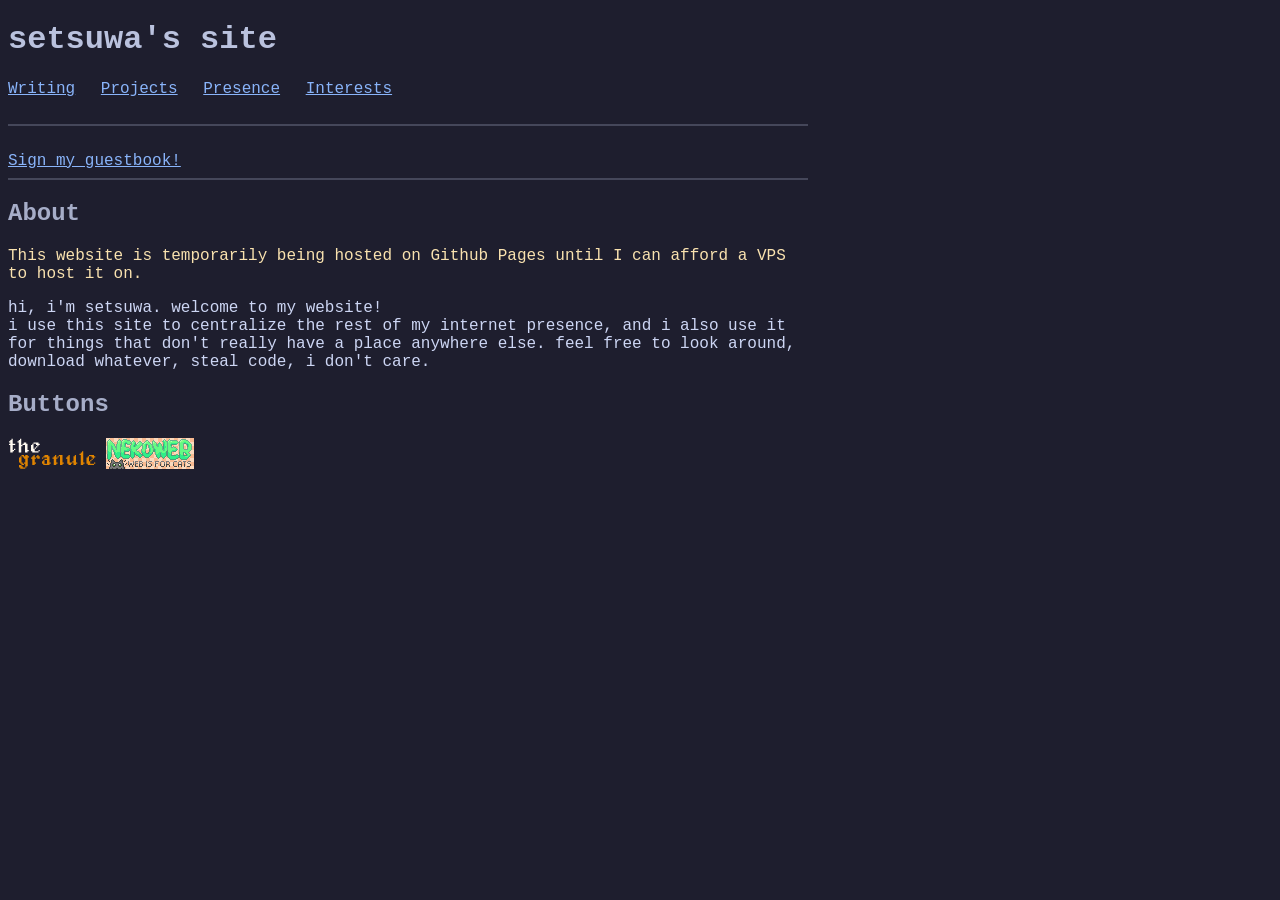
<file: index.html>
<!DOCTYPE html>
<html lang="en-us">
  <head>
    <title>𝓼𝓮𝓽𝓼𝓾𝔀𝓪.𝓷𝓮𝓽</title>
    <link rel="icon" type="image/x-icon" href="images/icon.ico">
    <link rel="stylesheet" type="text/css" href="style.css">
    <meta name="viewport" content="width=device-width, initial-scale=1.0">
    <meta charset="UTF-8">
    <meta name="description" content="My personal website">
    <script src="status.js?name=suwa" defer></script>
    <link rel="me" href="https://mas.to/@setsuwa">
  </head>
  <body>
    <div id="main">
<!--why is github being stupid-->
      <h1>setsuwa's site</h1>

      <nav>
        <a href="writing.html">Writing</a>&emsp;
        <a href="projects.html">Projects</a>&emsp;
        <a href="presence.html">Presence</a>&emsp;
        <a href="interests.html">Interests</a>
      </nav><br><hr>

      <div id="statuscafe">
        <div id="statuscafe-username"></div>
        <div id="statuscafe-content"></div>
        <!--<noscript><p>Viewing the current status requires javascript to be enabled.</p></noscript>-->
      </div><br>

      <a href="https://suwa.atabook.org">Sign my guestbook!</a>
      <hr>

      <h2>About</h2>

      <span style="color:#f9e2af">This website is temporarily being hosted on
      Github Pages until I can afford a VPS to host it on.</span>
      <p>
      hi, i'm setsuwa. welcome to my website!<br>
      i use this site to centralize the rest of my internet presence, and i also
      use it for things that don't really have a place anywhere else. feel free
      to look around, download whatever, steal code, i don't care.
      </p>
      <h2>Buttons</h2>
      <a href="https://thegranule.net/"><img src="images/thegranule.png" height="31px"></a>
      <a href="https://nekoweb.org"><img src="images/nekoweb.webp"></a>
    </div>
  </body>
</html>
</file>
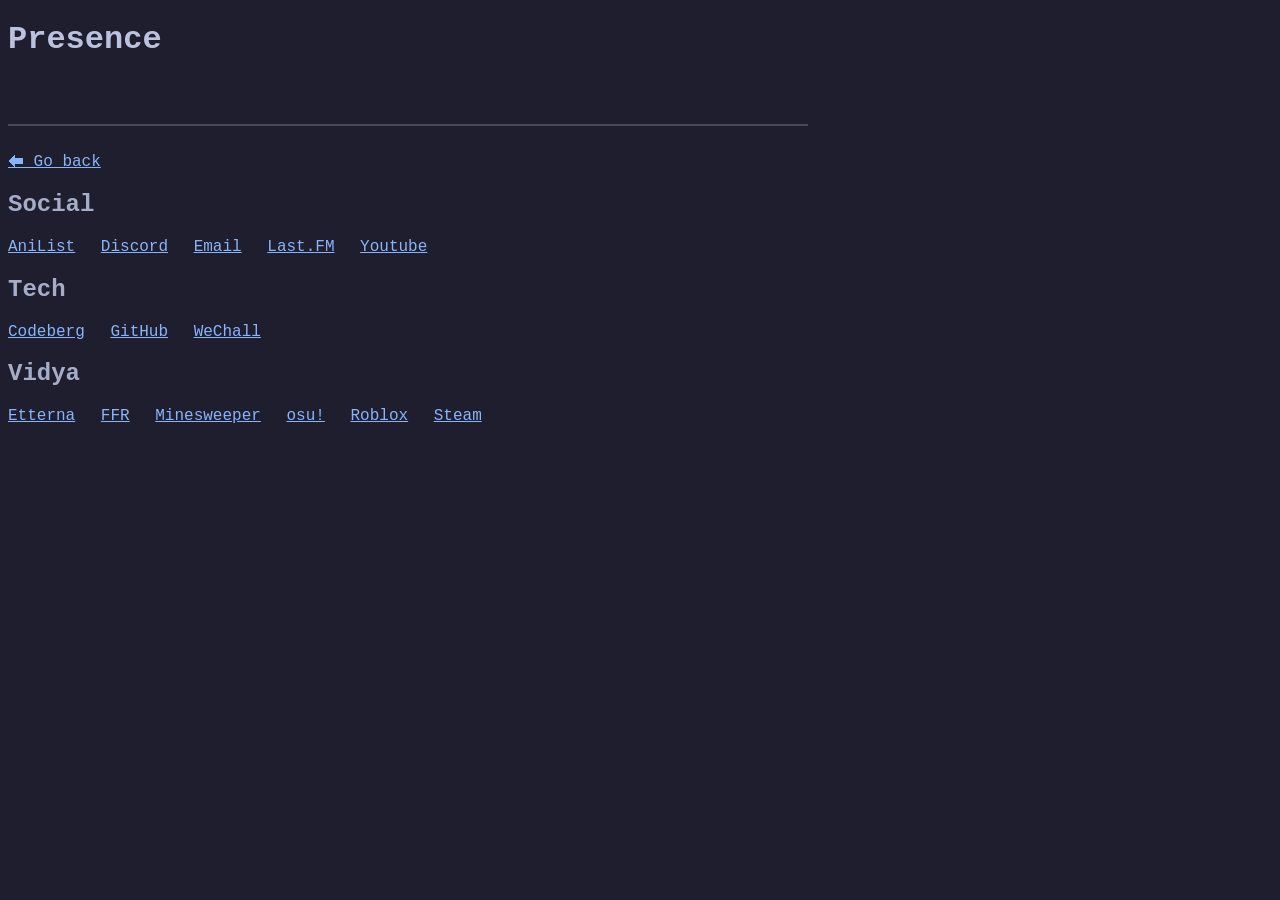
<file: presence.html>
<!DOCTYPE html>
<html lang="en-us">
  <head>
    <title>𝓼𝓮𝓽𝓼𝓾𝔀𝓪.𝓷𝓮𝓽</title>
    <link rel="icon" type="image/x-icon" href="images/icon.png">
    <link rel="stylesheet" type="text/css" href="style.css">
    <meta name="viewport" content="width=device-width, initial-scale=1.0">
    <meta charset="UTF-8">
    <meta name="description" content="My off-site links">
  </head>
  <body>
    <div id="main">
      <h1>Presence</h1>
      <br><br><hr><br>
      <a href="index.html">&#129072; Go back</a>
      <h2>Social</h2>
      <a href="https://anilist.co/user/Setsuwa">AniList</a>&emsp;
      <a href="https://discord.com/users/1473380583680774347">Discord</a>&emsp;
      <a href="mailto:setsuwa@tuta.io">Email</a>&emsp;
      <a href="https://www.last.fm/user/z-shell">Last.FM</a>&emsp;
      <a href="https://www.youtube.com/@setsuw">Youtube</a>&emsp;
      <h2>Tech</h2>
      <a href="https://codeberg.org/suwa">Codeberg</a>&emsp;
      <a href="https://github.com/setsuw">GitHub</a>&emsp;
      <a href="https://www.wechall.net/profile/suwa">WeChall</a>&emsp;
      <h2>Vidya</h2>
      <a href="https://etternaonline.com/users/Setsuwa">Etterna</a>&emsp;
      <a href="https://flashflashrevolution.com/profile/Setsuwa">FFR</a>&emsp;
      <a href="https://minesweeper.online/player/24353501">Minesweeper</a>&emsp;
      <a href="https://osu.ppy.sh/users/24807118">osu!</a>&emsp;
      <a href="https://www.roblox.com/users/1120891133">Roblox</a>&emsp;
      <a href="https://steamcommunity.com/id/setsuwa">Steam</a>&emsp;
    </div>
  </body>
</html>
</file>
<file: style.css>
:root {
    background-color: #1e1e2e;
    color: #cdd6f4;
}

a {
    color: #89b4fa;
}

h1 {
    color: #bac2de;
}

h2,h3,h4 {
    color: #a6adc8
}

body {
  font-family: 'Courier New', monospace;
}

hr {
  height:2px;
  border-width:0;
  background-color:#45475a;
}

#main {
  width:800px;
}

@media screen and (max-width: 800px) {
  #main {
    width:100%;
  }
}
</file>
